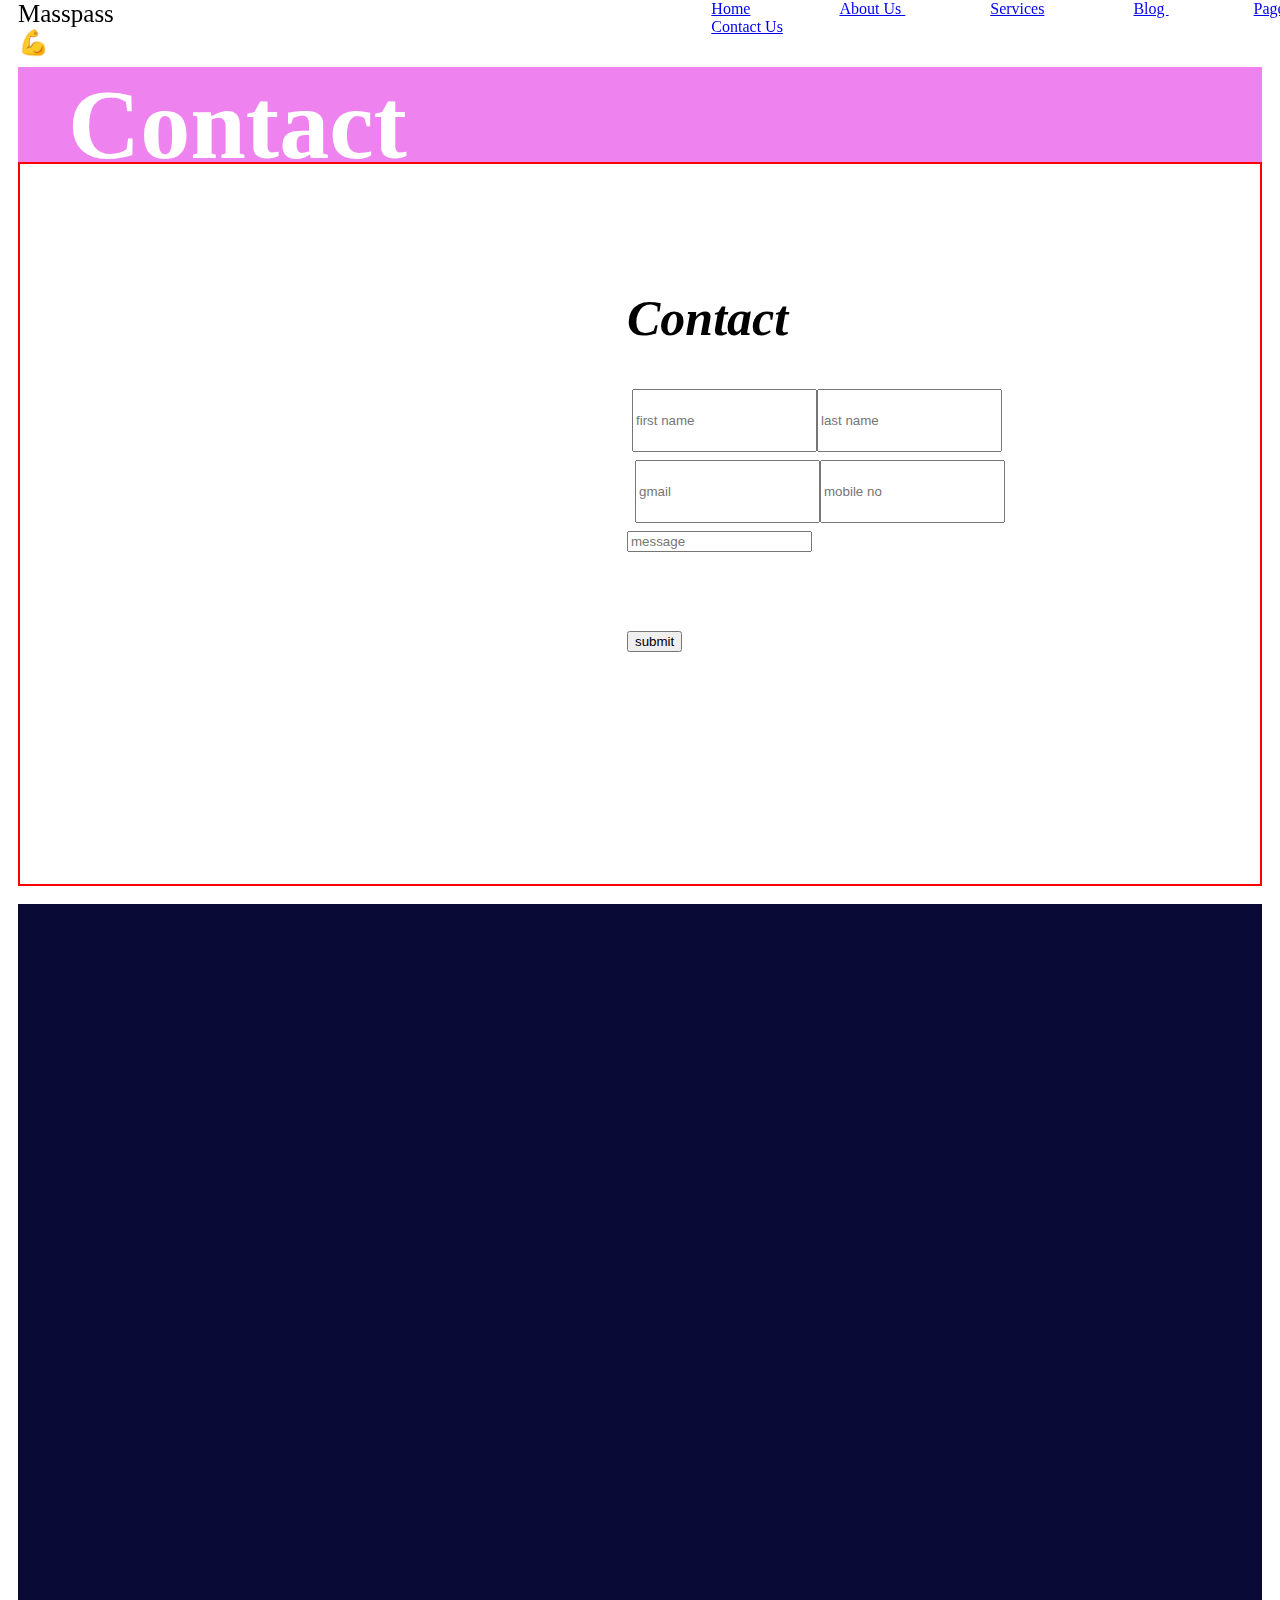
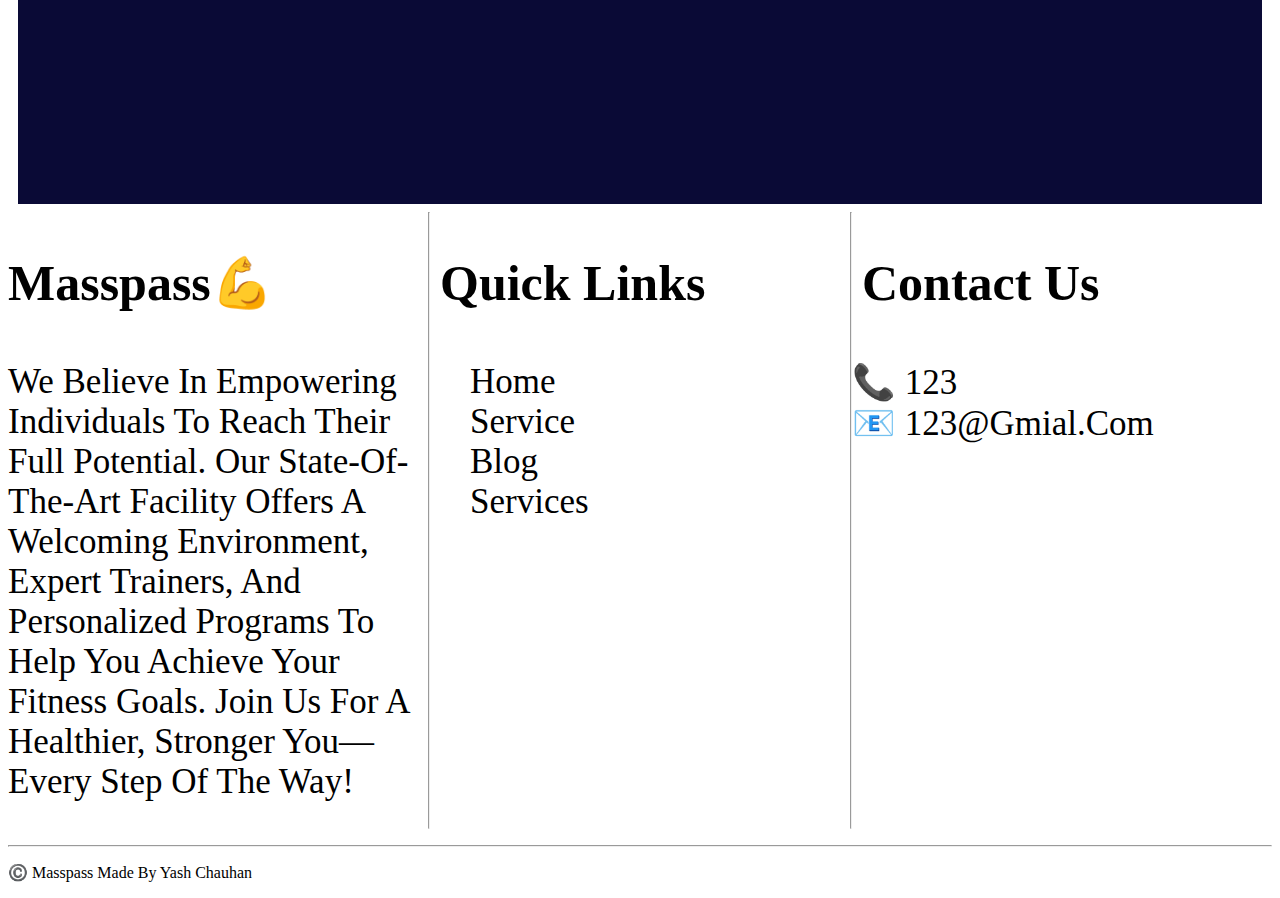
<file: contactus.html>
<!DOCTYPE html>
<html lang="en">
<head>
    <meta charset="UTF-8">
    <meta name="viewport" content="width=device-width, initial-scale=1.0">
    <title>contact us</title>
    <link rel="stylesheet" href="style.css">
</head>
<body>
    <div class="container1">
        <p class="l1">masspass 💪</p>
        <nav>
        <a href="index.html" class="home" target="main">home</a>
        <a href="about.html" class="aboutus" target="main">about us </a>
        <a href="services.html" class="services" target="main">services</a>
        <a href="#" class="blog"> blog </a>
        <a href="#" class="pages"> pages </a>
        <a href="contactus.html" class="contactus" target="main"> contact us</a>
        </nav>
            </div>
<div class="cona">
    <h1>contact</h1>
</div>
<div class="conc">
<div class="form">
<form action="">
<h2>contact</h2>
<div class="conc1">
<input type="text" placeholder="first name"> <br>
<input type="text" placeholder="last name">
</div> 
<div class="conc2">
<input type="email" name="gmail" id="" placeholder="gmail"> <br>
<input type="number" placeholder="mobile no">  </div> 
<div class="conc3">
<input type="text" placeholder="message" row="5" col="4"></div>
<button type="submit">submit</button>
</form>

</div>
</div>
<br>
<div class="container8"></div>
    <div class="div10">
        <div class="d10"><h3 class="n">masspass💪</h3><div class="sd10"><p class="p13">we believe in empowering individuals to reach their full potential. Our state-of-the-art facility offers a welcoming environment, expert trainers, and personalized programs to help you achieve your fitness goals. Join us for a healthier, stronger you—every step of the way!</p></div></div> <hr>
    <div class="d11"><h3 class="link">quick links</h3><ul><li>home</li><li>service</li><li>blog</li><li>services</li></ul></div> <hr>
    <div class="d12"><h3 class="conl">contact us</h3><div class="sd11">📞 123</div><div class="sd12">📧 123@gmial.com</div></div>
    </div>
</div>
    <footer><div class="div13">  <hr><p class="p14">©️ masspass made by yash chauhan</p></div></footer>


</body>
</html>
</file>
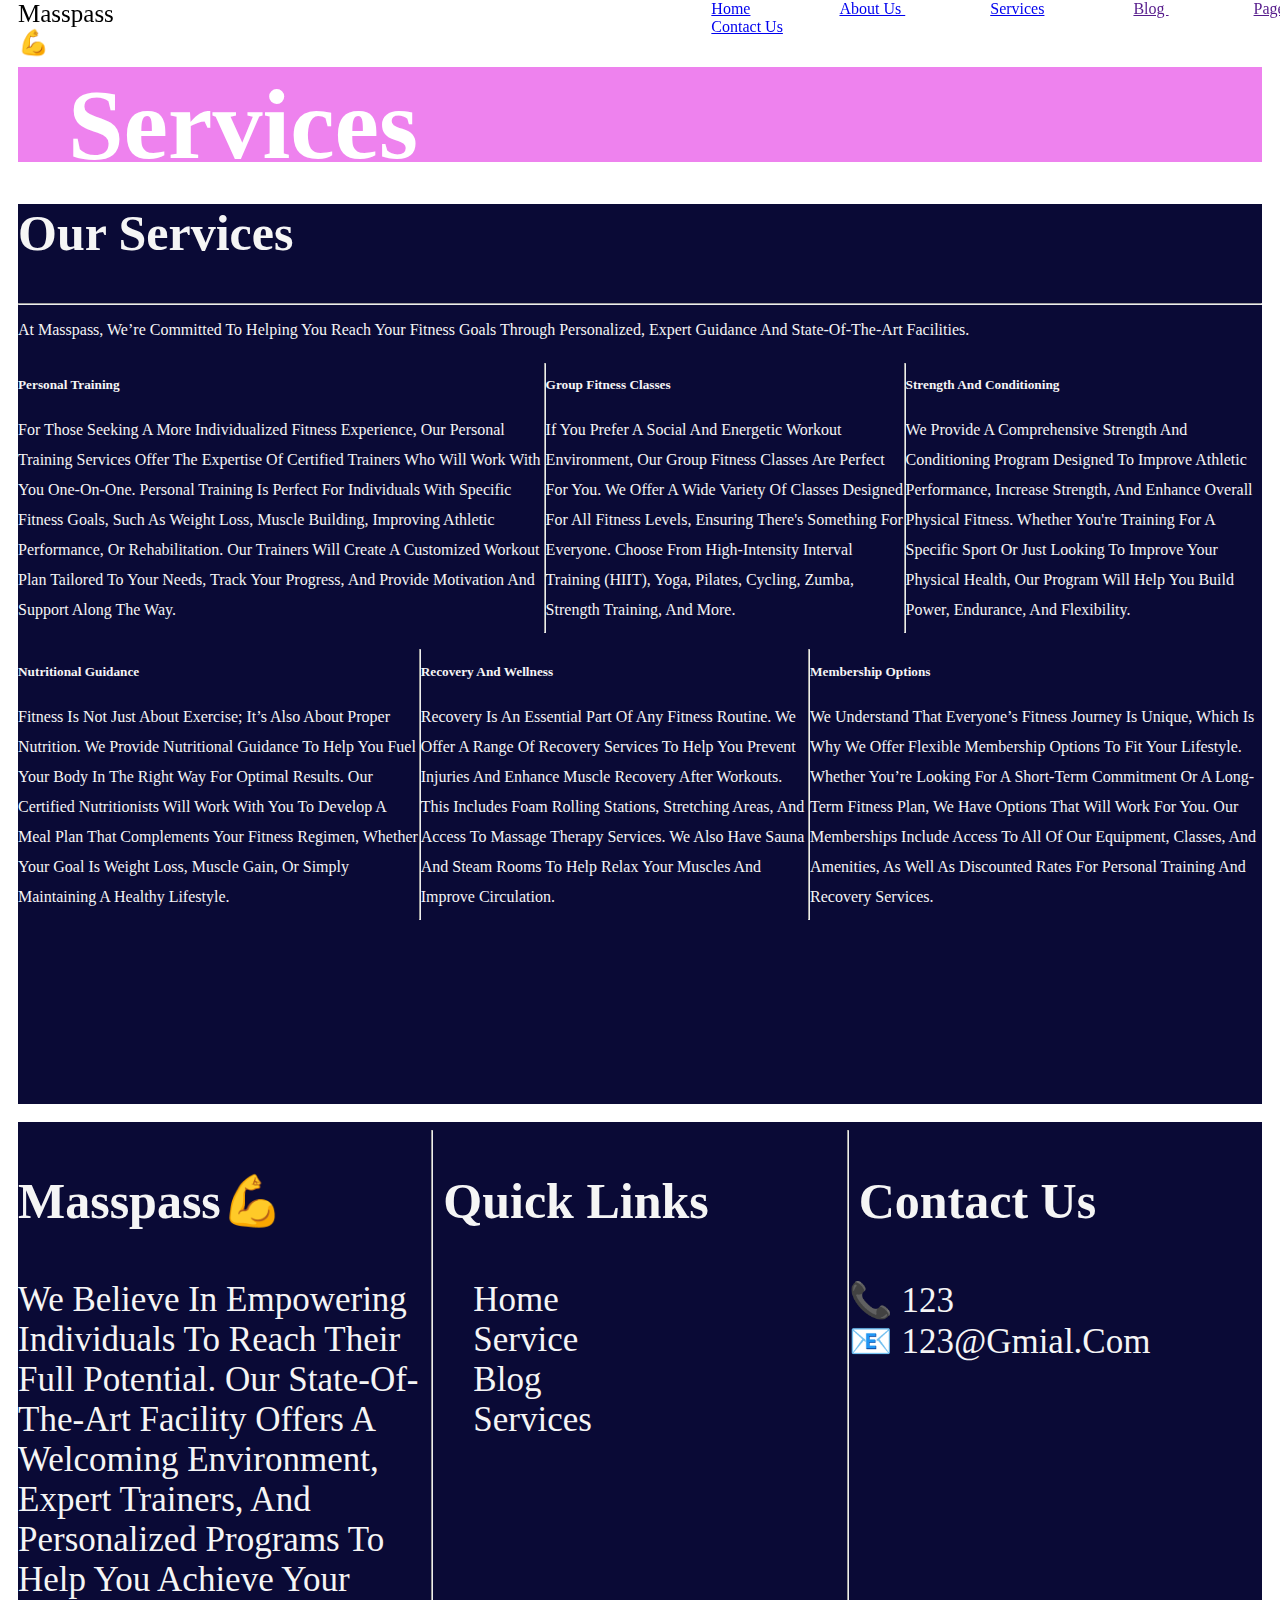
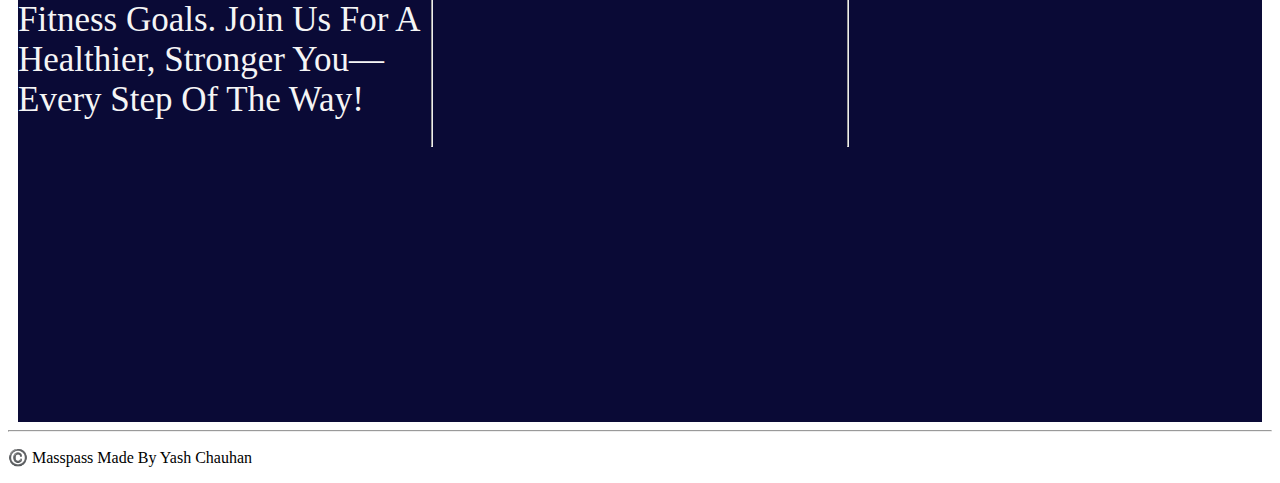
<file: services.html>
<!DOCTYPE html>
<html lang="en">
<head>
    <meta charset="UTF-8">
    <meta name="viewport" content="width=device-width, initial-scale=1.0">
    <title>services</title>
    <link rel="stylesheet" href="style.css">
</head>
<body>
    <div class="container1">
        <p class="l1">masspass 💪</p>
        <nav>
        <a href="index.html" class="home"target="main">home</a>
        <a href="about.html" class="aboutus"target="main">about us </a>
        <a href="services.html" class="services"target="main">services</a>
        <a href="" class="blog"> blog </a>
        <a href="" class="pages"> pages </a>
        <a href="contactus.html" class="contactus"target="main"> contact us</a>
        </nav>
            </div>
<div class="cona">
    <h1>services</h1>
</div>
<div class="container4">
    <div class="div2">
        <div class="d1"><h2>our services</h2></div> <hr>
        <div class="d2"><p class="p2">At masspass, we’re committed to helping you reach your fitness goals through personalized, expert guidance and state-of-the-art facilities.</p></div>
    <div class="d3">
        <div class="sd1"><h5> Personal Training</h5> <p class="p3">For those seeking a more individualized fitness experience, our personal training services offer the expertise of certified trainers who will work with you one-on-one. Personal training is perfect for individuals with specific fitness goals, such as weight loss, muscle building, improving athletic performance, or rehabilitation. Our trainers will create a customized workout plan tailored to your needs, track your progress, and provide motivation and support along the way.</p></div> <hr>
    <div class="sd2"><h5>Group Fitness Classes</h5>  <p class="p4">If you prefer a social and energetic workout environment, our group fitness classes are perfect for you. We offer a wide variety of classes designed for all fitness levels, ensuring there's something for everyone. Choose from high-intensity interval training (HIIT), yoga, Pilates, cycling, Zumba, strength training, and more.</p></div> <hr>
    <div class="sd3"><h5>Strength and Conditioning</h5>  <p class="p5">we provide a comprehensive strength and conditioning program designed to improve athletic performance, increase strength, and enhance overall physical fitness. Whether you're training for a specific sport or just looking to improve your physical health, our program will help you build power, endurance, and flexibility.</p></div>
</div>
<div class="d4">
    <div class="sd4"><h5>Nutritional Guidance</h5><p class="p6">Fitness is not just about exercise; it’s also about proper nutrition. We provide nutritional guidance to help you fuel your body in the right way for optimal results. Our certified nutritionists will work with you to develop a meal plan that complements your fitness regimen, whether your goal is weight loss, muscle gain, or simply maintaining a healthy lifestyle.</p></div> <hr>
    <div class="sd5"><h5>Recovery and Wellness</h5><p class="p7">Recovery is an essential part of any fitness routine. We offer a range of recovery services to help you prevent injuries and enhance muscle recovery after workouts. This includes foam rolling stations, stretching areas, and access to massage therapy services. We also have sauna and steam rooms to help relax your muscles and improve circulation.</p></div> <hr>
    <div class="sd6"><h5>Membership Options</h5><p class="p8">We understand that everyone’s fitness journey is unique, which is why we offer flexible membership options to fit your lifestyle. Whether you’re looking for a short-term commitment or a long-term fitness plan, we have options that will work for you. Our memberships include access to all of our equipment, classes, and amenities, as well as discounted rates for personal training and recovery services.</p></div>
</div>
    </div>
</div>
<br>
<div class="container8">
    <div class="div10">
        <div class="d10"><h3 class="n">masspass💪</h3><div class="sd10"><p class="p13">we believe in empowering individuals to reach their full potential. Our state-of-the-art facility offers a welcoming environment, expert trainers, and personalized programs to help you achieve your fitness goals. Join us for a healthier, stronger you—every step of the way!</p></div></div> <hr>
    <div class="d11"><h3 class="link">quick links</h3><ul><li>home</li><li>service</li><li>blog</li><li>services</li></ul></div> <hr>
    <div class="d12"><h3 class="conl">contact us</h3><div class="sd11">📞 123</div><div class="sd12">📧 123@gmial.com</div></div>
    </div>
</div>
    <footer><div class="div13">  <hr><p class="p14">©️ masspass made by yash chauhan</p></div></footer>
</body>
</html>
</file>
<file: style.css>
body{
    text-transform: capitalize;
}
.container1{
    color: black;
    display: flex;
    height: 4vh;
    margin-left: 10px;
    margin-right: 10px;
    position: fixed;
    top: 0;
    background-color: white;
    margin-top: 0px;
    padding-top: 0px;
    width: 100%;
}
nav{
    margin-left: 500px;
    
}
.container2{
    background-image: url(https://t3.ftcdn.net/jpg/02/43/70/52/360_F_243705299_bLGBaHc79ILXIh47eQ2AAS6fuajxIRkj.jpg);
    background-size: cover;
    height: 100vh;
    margin-left: 10px;
    margin-right: 10px;
}
.l1
{
    margin-top: 0px;
    font-size: 25px;
}
a{
    padding-left: 85px;
}
.p15{
    color: white;
    font-size: 50px;
}
.secret{
    color: white;
    font-size: 50px;
}
.div1{
    margin-left: 500px;
    padding-top: 100px;
}
.container3{
    height: 100vh;
    margin-left: 10px;
    margin-right: 10px;
}
.p1{
    height: 60vh;
    padding-left: 250px;
    padding-right: 250px;
    line-height: 50px;
    text-wrap: balance;
    word-spacing: 20px;
    font-size: 50px;

}
.container4{
    margin-left: 10px;
    margin-right: 10px;
    height: 100vh;  
    background-color: rgb(10, 10, 54);
    color: whitesmoke;
}
.d3{
    display: flex;
}
.d4{
    display: flex;
}
h2{
    font-size: 50px;
}
.p3,.p4,.p5,.p6,.p7,.p8{
    text-wrap: balance;
    line-height: 30px;
}
h5{
    font-weight: 2rem;
}
.container5{
    margin-left: 10px;
    margin-right: 10px;
    height: 100vh;
}
.p9{
    font-size: 60px;
    line-height: 60px;
    text-wrap: wrap;
    word-spacing: 10px;
    padding-left: 50px;
    padding-right: 50px;
}
.container6{
    margin-left: 10px;
    margin-right: 10px;
    height: 100vh;
    background-color: rgb(10, 10, 54);
    color: whitesmoke;
}
.div5{
    margin-top: 50px;
}
.div6{
    margin-top: 50px;
}
.div7{
    margin-top: 50px;
}
.p10,.p11,.p12{
    font-size: 35px;
    line-height: 45px;
}
.div8{
    font-size: 50px;
}
.container7{
    margin-left: 10px;
    margin-right: 10px;
    height: 100vh;
}
.div9{
    display: flex;
    padding-top: 70px;
}
img{
    width: 480px;
    height: 400px;
}
.container8{
    margin-left: 10px;
    margin-right: 10px;
    height: 100vh;
    background-color: rgb(10, 10, 54);
    color: whitesmoke;
}
.div10{
    display: flex;
}
.p13{
    font-size: 35px;
}
.d10,.d11,.d12{
    width: 570px;
}
.div13{
    margin-bottom: 0px;
}
li{
    list-style: none;
    font-size: 35px;
}
.sd11,.sd12{
    font-size: 35px;
}
.link{
    padding-left: 10px;
    font-size: 50px;
}
.conl{
    padding-left: 10px;
    font-size: 50px;
}
.n{
    font-size: 50px;
}
.cona{
    color: white;
    background-color: violet;
    margin-left: 10px;
    margin-right: 10px;
    height: 95px;
    padding-left: 50px;
    font-size: 50px;

}
.conc{
border: 2px solid red;
margin-left: 10px;
margin-right: 10px;
height: 80vh;
}
form{
    padding-left: 357px;
    font-style: italic;
    margin-left: 250px;
    margin-top: 125px;
}
.conc1{
    width: 110px;
    height: 63px;
    display: flex;
    margin: 5px;
}
.conc2{
    width: 110px;
    height: 63px;
    display: flex;
    margin: 5px;
    padding: 3px;
}
.conc3{
    height: 100px;
    width: 600px;

}
a:hover{
    color: red;
    transition-property: color;
    transition-delay: 1.5sec;
}
a{
    width: 4px;
}
.contact{
    cursor:none;
}
.contact:hover{
    background-color: blue;
    transition-property: background-color;
    transition-delay: 1sec;
    color: white;
    transition-property: color;
    transition-delay: 1sec;
}
</file>
